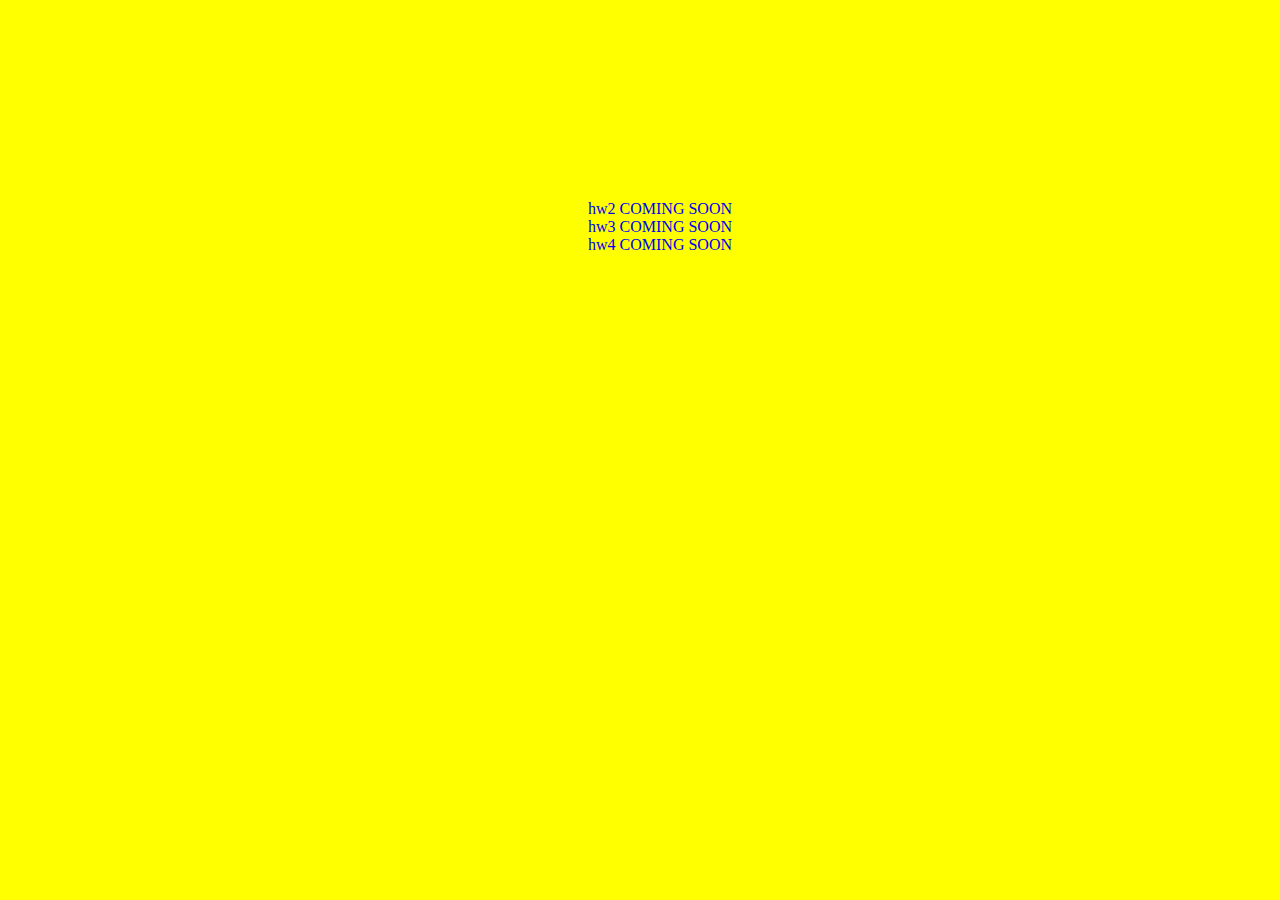
<file: index.html>
<!DOCtype html>
<html lang="en-US">
 <head>
 	<meta charset="UTF-8" name="description" content="Homework assignment numbers">
 	<title>CNIT 133 Homework</title>
 	<link rel="stylesheet" type="text/css" href="style.css">
 </head>
 <body>
 	<section>
 	   <article class="hw">
 	   	<ul class="hwlist">
 	   	  <li><a href="hw2.html#hw2">hw2 COMING SOON</a></li>
          <li><a href="hw3.html#hw3">hw3 COMING SOON</a></li>
          <li><a href="hw3.html#hw4">hw4 COMING SOON</a></li>
        </ul>
       </article>
    </section>
 </body>
</html>
</file>
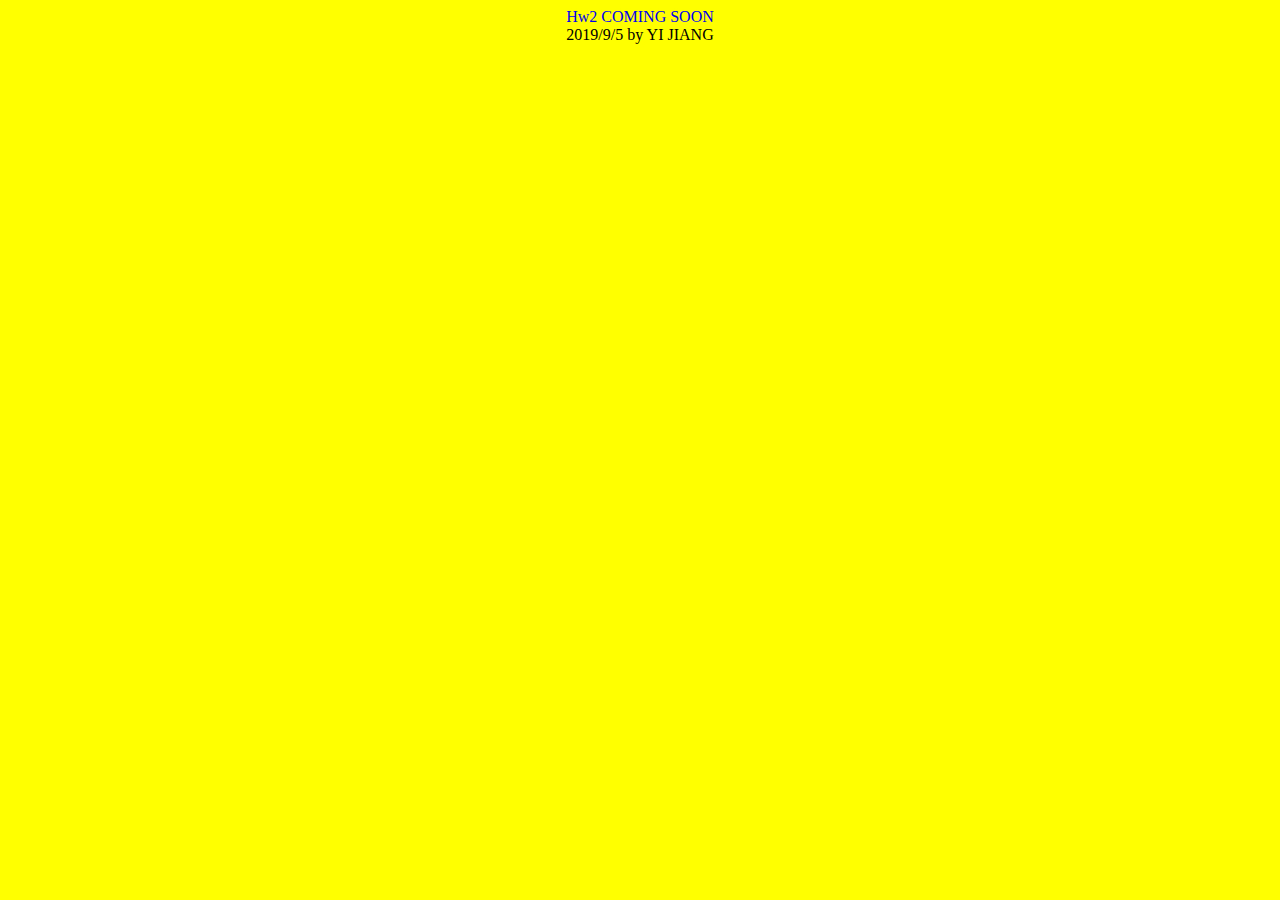
<file: hw2.html>
<!DOCtype html>
<html lang="en-US">
 <head>
 	<meta charset="UTF-8" name="description" content="Homework assignment numbers">
 	<title>CNIT 133 Homework</title>
 	<link rel="stylesheet" type="text/css" href="style.css">
 </head>
 <body>
 	<section>
 	    <article>
          <a href="hw2.htm">Hw2 COMING SOON</a>
        </article>
    </section>
 </body>
 <footer>2019/9/5 by YI JIANG</footer>
</html>
</file>
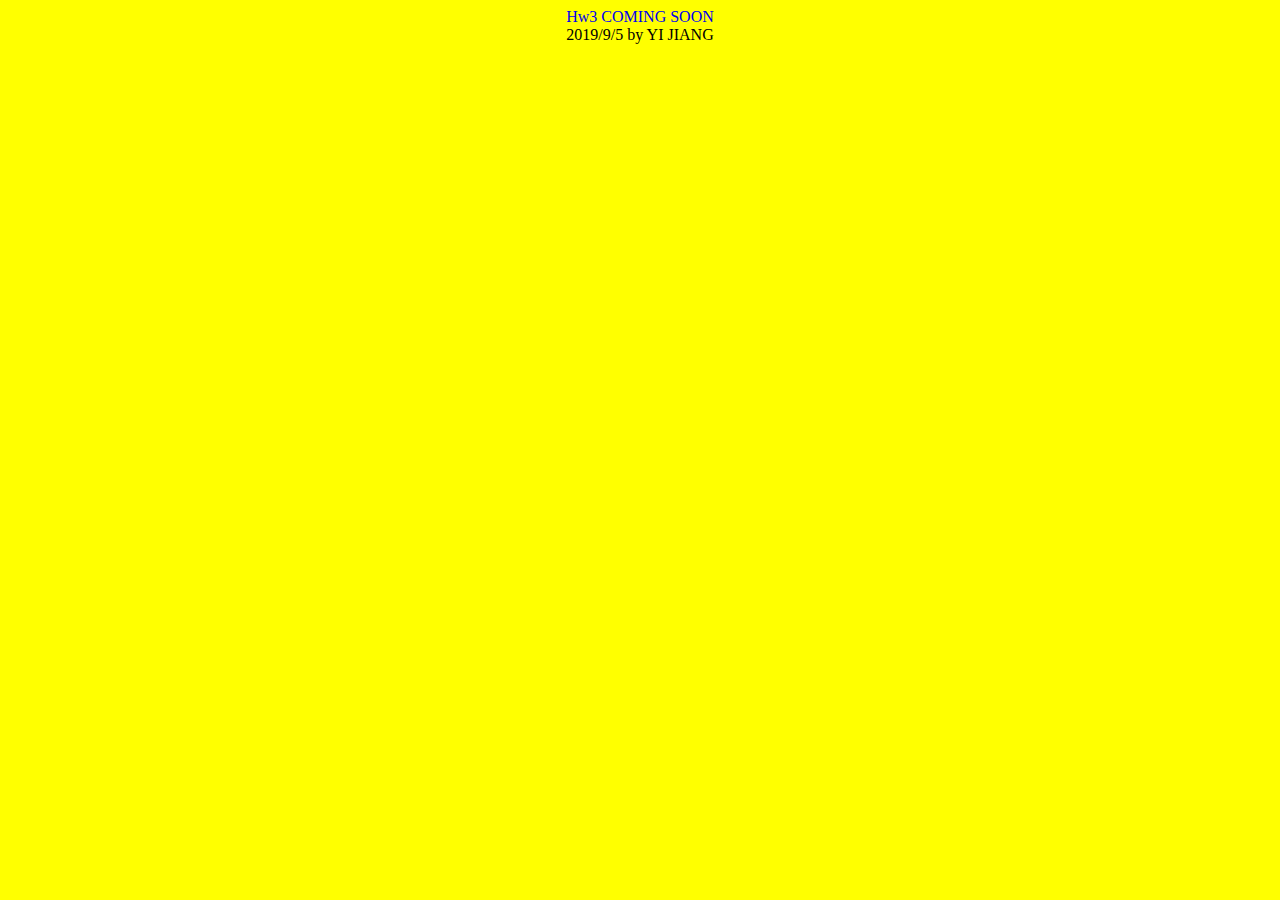
<file: hw3.html>
<!DOCtype html>
<html lang="en-US">
 <head>
 	<meta charset="UTF-8" name="description" content="Homework assignment numbers">
 	<title>CNIT 133 Homework</title>
 	<link rel="stylesheet" type="text/css" href="style.css">
 </head>
 <body>
 	<section>
 	    <article>
          <a href="hw3.htmL">Hw3 COMING SOON</a>
        </article>
    </section>
 </body>
 <footer>2019/9/5 by YI JIANG</footer>
</html>
</file>
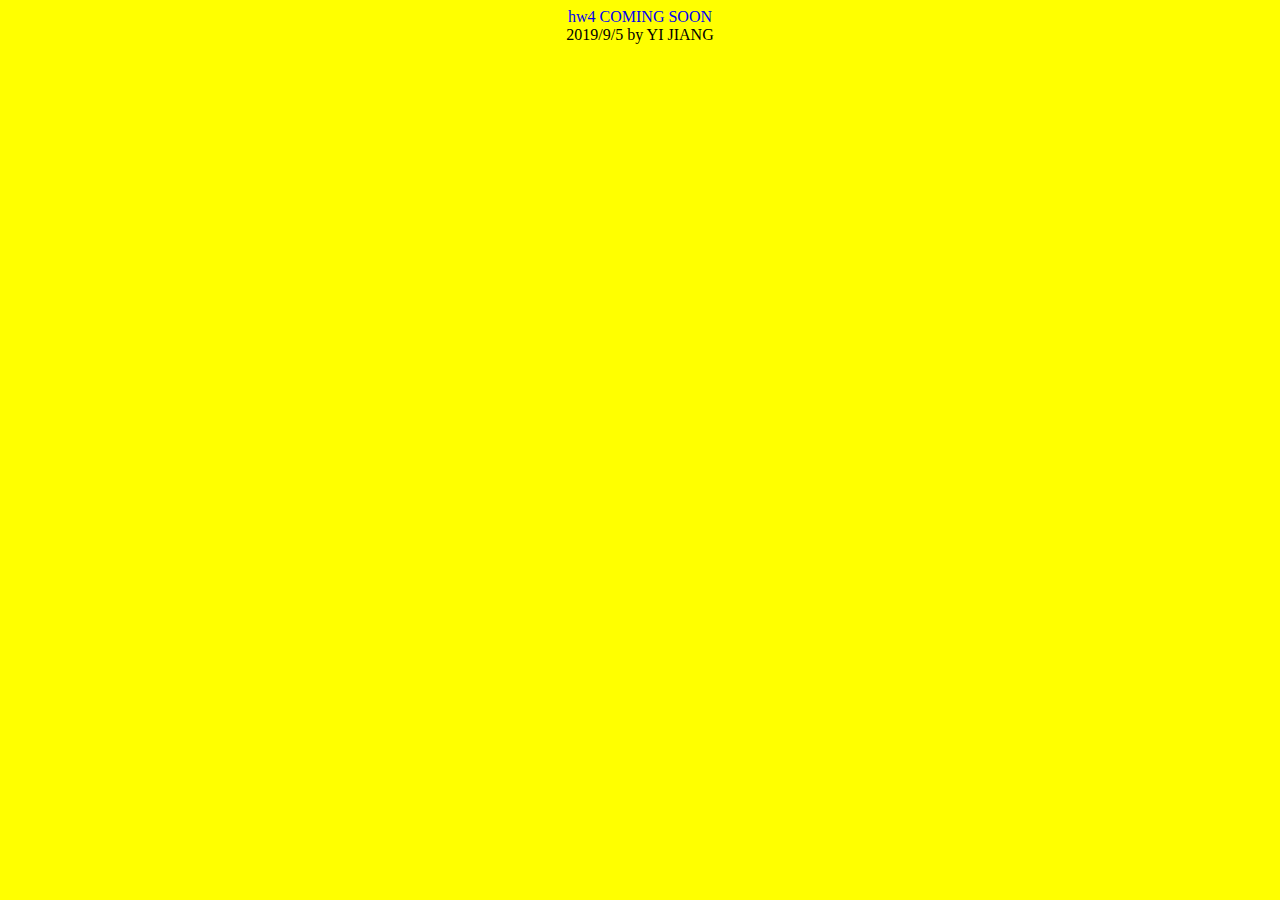
<file: hw4.html>
<!DOCtype html>
<html lang="en-US">
 <head>
 	<meta charset="UTF-8" name="description" content="Homework assignment numbers">
 	<title>CNIT 133 Homework</title>
 	<link rel="stylesheet" type="text/css" href="style.css">
 </head>
 <body>
 	<section>
 	   <article>
          <a href="hw4.html">hw4 COMING SOON</a>
       <article>
    </section>
 </body>
 <footer>2019/9/5 by YI JIANG</footer>
</html>
</file>
<file: style.css>
header, section, article, footer {
	display: block;
	text-align: center;
}

.hw {
	margin: 200px;
  
}

body {
	background-color: yellow;
 
}

a:visited {
	color: black;
}

a:hover {
	color: red;
}

a:link {
    text-decoration: none;
}

.hwlist {
	list-style-type: none;
}
</file>
